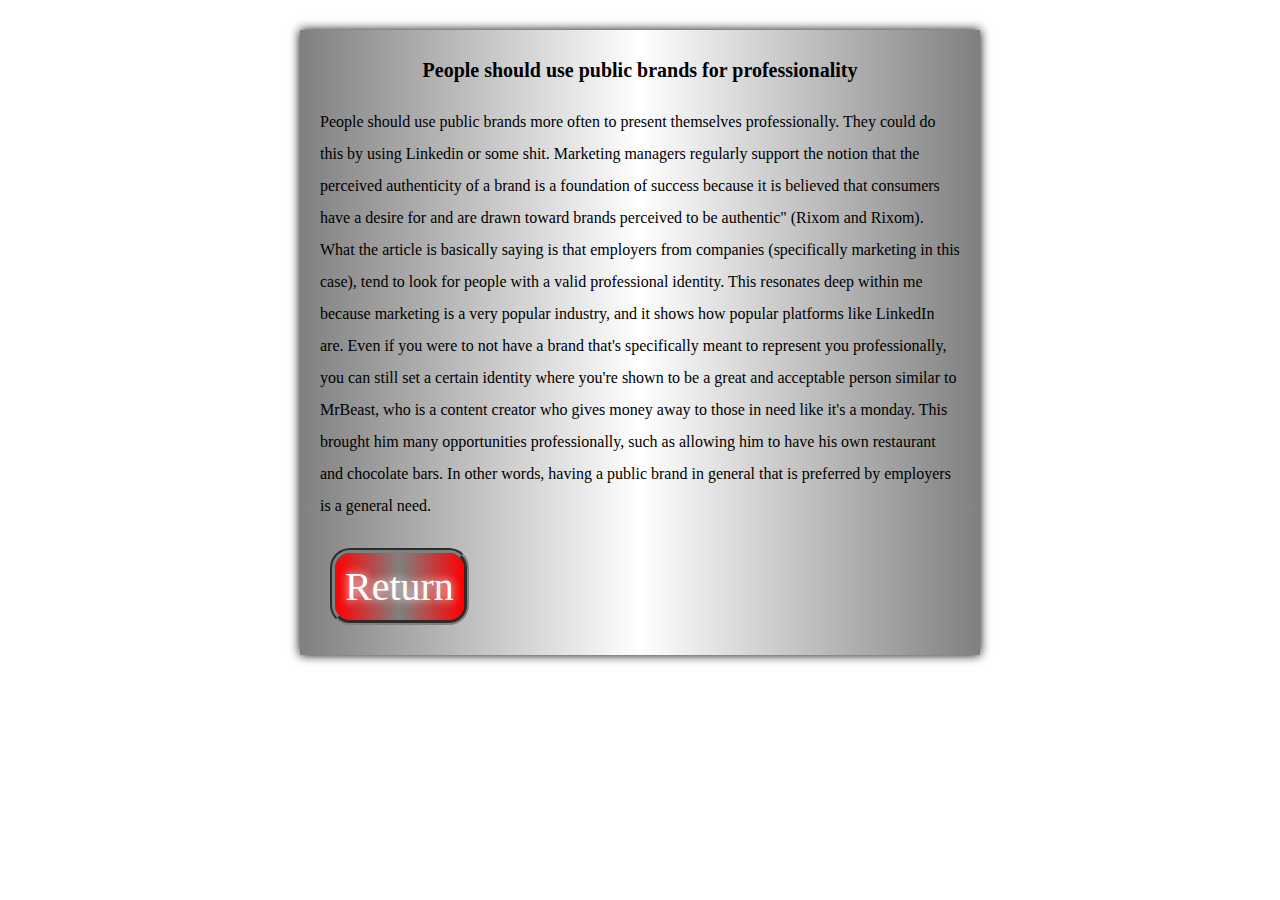
<file: pages/brand.html>
<!DOCTYPE html>
<html lang="en">
<head>
    <meta charset="UTF-8">
    <meta name="viewport" content="width=device-width, initial-scale=1.0">
    <title>Brand</title>
    <link rel="stylesheet" href="../style.css">
</head>
<body class="body4">
    <main class="altpages">
        <h3>People should use public brands for professionality</h3>
        <p>
        People should use public brands more often to present themselves professionally. 
        They could do this by using Linkedin or some shit. Marketing managers regularly 
        support the notion that the perceived authenticity of a brand is a foundation of 
        success because it is believed that consumers have a desire for and are drawn toward 
        brands perceived to be authentic" (Rixom and Rixom). What the article is basically saying is that
        employers from companies (specifically marketing in this case), tend to look for people
        with a valid professional identity. This resonates deep within me because marketing is
        a very popular industry, and it shows how popular platforms like LinkedIn are. Even if you
        were to not have a brand that's specifically meant to represent you professionally, you can still 
        set a certain identity where you're shown to be a great and acceptable person similar to MrBeast, 
        who is a content creator who gives money away to those in need like it's a monday. This brought
        him many opportunities professionally, such as allowing him to have his own restaurant and chocolate
        bars. In other words, having a public brand in general that is preferred by employers is a general
        need.
        </p>
    <div><a href="../index.html"><button>Return</button></a></div>
    </main>
</body>
</html>
</file>
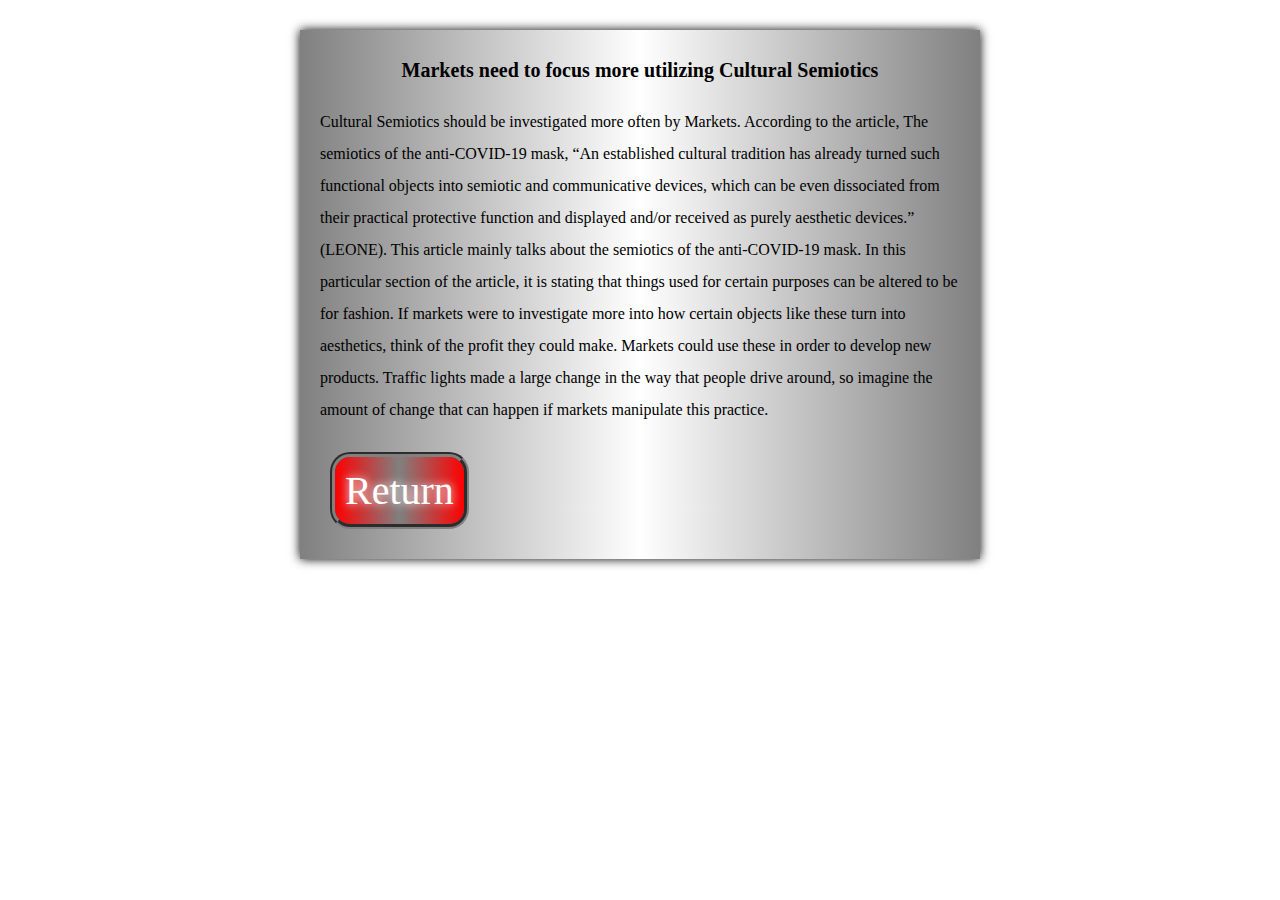
<file: pages/culturalsemiotics.html>
<!DOCTYPE html>
<html lang="en">
<head>
    <meta charset="UTF-8">
    <meta name="viewport" content="width=device-width, initial-scale=1.0">
    <title>Cultural Semiotics</title>
    <link rel="stylesheet" href="../style.css">
</head>
<body class="body2">
    <main class="altpages">
    <h3> Markets need to focus more utilizing Cultural Semiotics</h3>
    <p>
    Cultural Semiotics should be investigated more often by Markets. 
    According to the article, The semiotics of the anti-COVID-19 mask, 
    “An established cultural tradition has already turned such functional 
    objects into semiotic and communicative devices, which can be even dissociated 
    from their practical protective function and displayed and/or received as purely 
    aesthetic devices.” (LEONE). This article mainly talks about the semiotics of the 
    anti-COVID-19 mask. In this particular section of the article, it is stating that 
    things used for certain purposes can be altered to be for fashion. If markets were 
    to investigate more into how certain objects like these turn into aesthetics, 
    think of the profit they could make. Markets could use these in order to develop 
    new products. Traffic lights made a large change in the way that people drive around, 
    so imagine the amount of change that can happen if markets manipulate this practice. 
    </p>
    <div><a href="../index.html"><button>Return</button></a></div>
    </main>
</body>
</html>
</file>
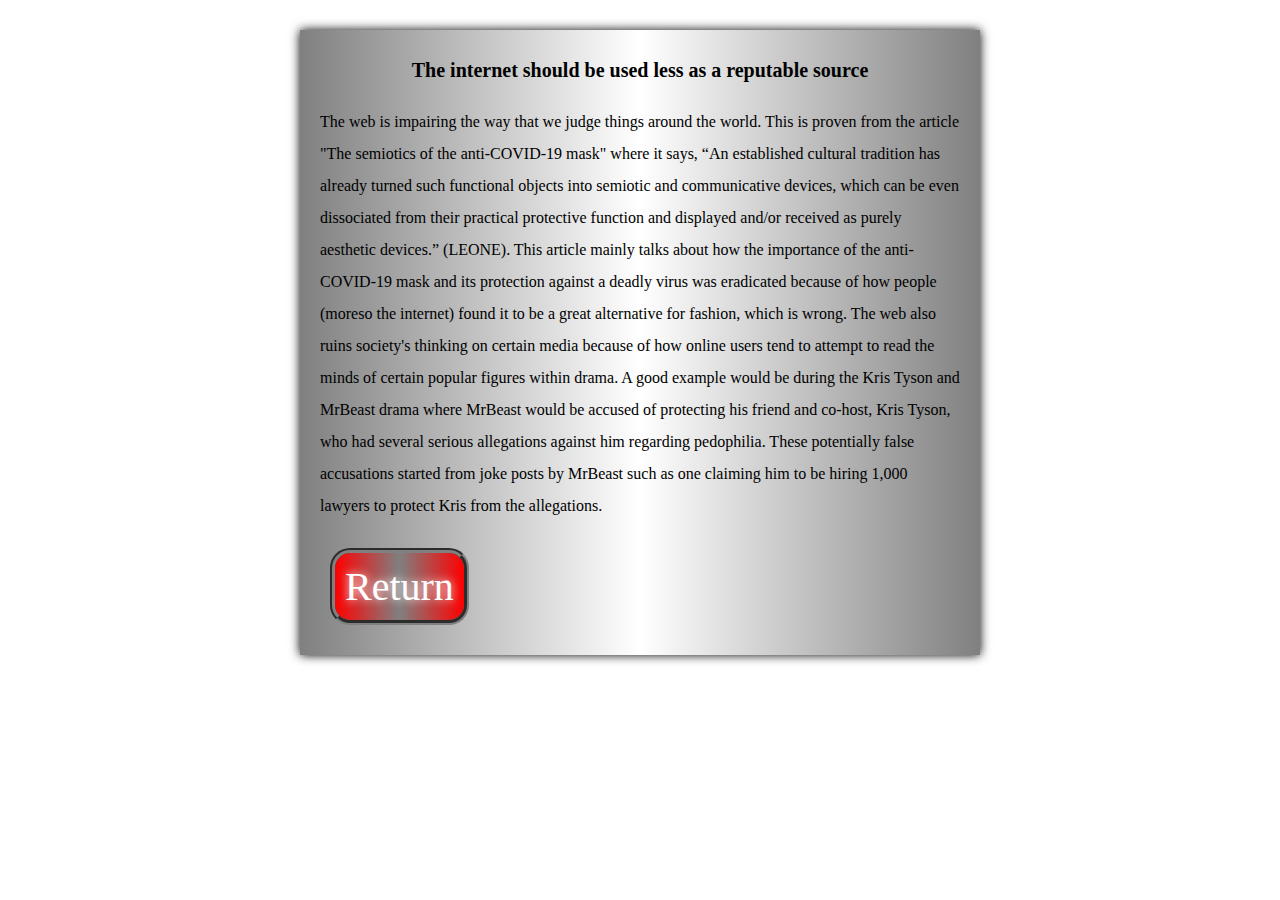
<file: pages/identifyingbias.html>
<!DOCTYPE html>
<html lang="en">
<head>
    <meta charset="UTF-8">
    <meta name="viewport" content="width=device-width, initial-scale=1.0">
    <title>Identifying Bias</title>
    <link rel="stylesheet" href="../style.css">
</head>
<body class="body3">
    <main class="altpages">
    <h3>The internet should be used less as a reputable source</h3>
    <p>
    The web is impairing the way that we judge things around the world. This is proven
    from the article "The semiotics of the anti-COVID-19 mask" where it says, 
    “An established cultural tradition has already turned such functional objects 
    into semiotic and communicative devices, which can be even dissociated from their practical 
    protective function and displayed and/or received as purely aesthetic devices.” (LEONE). 
    This article mainly talks about how the importance of the anti-COVID-19 mask and its protection
    against a deadly virus was eradicated because of how people (moreso the internet) found it to be 
    a great alternative for fashion, which is wrong.
    The web also ruins society's thinking on certain media because of how online users tend 
    to attempt to read the minds of certain popular figures within drama. A good example would be
    during the Kris Tyson and MrBeast drama where MrBeast would be accused of protecting his friend
    and co-host, Kris Tyson, who had several serious allegations against him regarding pedophilia. These
    potentially false accusations started from joke posts by MrBeast such as one claiming him to be hiring
    1,000 lawyers to protect Kris from the allegations.
    </p>
    <div><a href="../index.html"><button>Return</button></a></div>
    </main>
</body>
</html>
</file>
<file: style.css>
body,.body2,.body3,.body4 {
    background-image: linear-gradient(to right, lightblue, rgb(139, 139, 216));
    margin: 0;
    display: flex;
    flex-direction: column;
}

.body2 {
    background-image: url("https://whyy.org/wp-content/uploads/2022/02/reading-teminal-market-pandemic-AP-01-022222.jpg");
}
.body3 {
    background-image: url("https://i.ytimg.com/vi/kril_AbZt_w/maxresdefault.jpg");
}
.body4 {
    background-image: url("https://www.postmediasolutions.com/wp-content/uploads/2022/03/linkedin-personal-branding-1024x536.png");   
}
main {
    margin: 30px;
    padding: 20px;
    background-image: linear-gradient(to right, gray,white, gray);
    box-shadow: 0 0 10px;    
    display: flex; 
    align-items: center;
    justify-content: center;
}

main.altpages {
    margin: 30px 300px;
    flex-direction: column;
    align-items: normal;
    width: auto;
    height: 50%;
    line-height: 2;
}

.pfpside {
    display: flex;
    flex-direction: column;
    flex: 1 1 20%;
    gap: 20px;
}
.pfp {
    height: 50%;
    width: 50%;
    box-shadow: 5px 5px 10px black;
    transition: 0.5s;
}
.pfpname {
    margin: 5px 5px 5px 0px;
    font-size: 40px;
    font-weight: 700;
    text-shadow: 0 0 5px red;
}

.pfp:hover {
    box-shadow: 5px 5px 10px gray, 0 0 20px yellow, 0 0 40px orange; 
}
.contact {
    flex: 1 0 auto;
    display: flex;
    flex-direction: column;
    flex: 1 0 auto;
    background-image: linear-gradient(black,gray,black);
    color: white;
    margin: 0 50px 0 0;
    padding: 20px;
    border: solid 7.5px;
    border-radius: 20px;
    align-self: start;
}
.contact p {
    margin: 5px;
}
.contactheading {
    font-family: "impact", sans-serif;
    font-size: 30px;
}
.foursources {
    flex: 1 1 50%;
    display: flex;
    flex-wrap: wrap;
    gap: 50px;
}

.foursources div
{
    display: flex;
    align-items: center;
    justify-content: center;
    border-radius: 5px;
    box-shadow: 7.5px 7.5px 15px 5px black;
    font-family: "impact", sans-serif;
    padding: 20px;
    transition: 0.5s;
    box-sizing: content-box
}

.foursources div:hover {
    filter: hue-rotate(90deg);
    box-shadow: 7.5px 7.5px 15px 5px black, 7.5px 7.5px 30px 5px yellow ;
}

h5.test { 
    color: white;
    font-size: 40px;
    text-shadow: 0 0 10px;
    text-align: center;
}

.culturalsemiotics {
    background-image: url("https://www.sevanoland.com/uploads/1/1/8/0/118081022/x635802178006635907-1295440718-edl-logo1-imgopt1000x70-720x400-jpg-pagespeed-ic-5mohnns-bu_orig.jpg")
}
.identifyingbias {
    background-image: url("https://i.guim.co.uk/img/static/sys-images/Guardian/Pix/pictures/2014/5/12/1399913833176/Information-overload-wisd-011.jpg?width=620&dpr=2&s=none");
}
.brand {
    background-image: url("https://graduate.northeastern.edu/resources/wp-content/uploads/sites/4/2017/06/At-Work-Hero.jpg");
}

footer {
    background-color: gray;
    display: flex;
    flex-direction: column;
    padding: 10px;
    justify-content: center;
    align-items: center;
    
}
blockquote {
    text-indent: -40px;
    margin-top: 0px;
}
button {
    background-image: linear-gradient(to right, red,gray,red);
    color:white;
    border: groove 5px gray;
    border-radius: 20px;
    padding: 10px;
    font-family: impact;
    font-size: 40px;
    text-shadow: 0 0 10px;
    margin: 10px;
    transition: 0.5s;
}
button:hover {
    filter: hue-rotate(90deg);
    cursor: pointer;
}
a {
    text-decoration: none;  
}
a.div {
    flex: 1 0 0;
}

h3 {
    text-align: center;
    font-family: "impact";
    font-size: 20px;
    margin: 0px;
}
</file>
